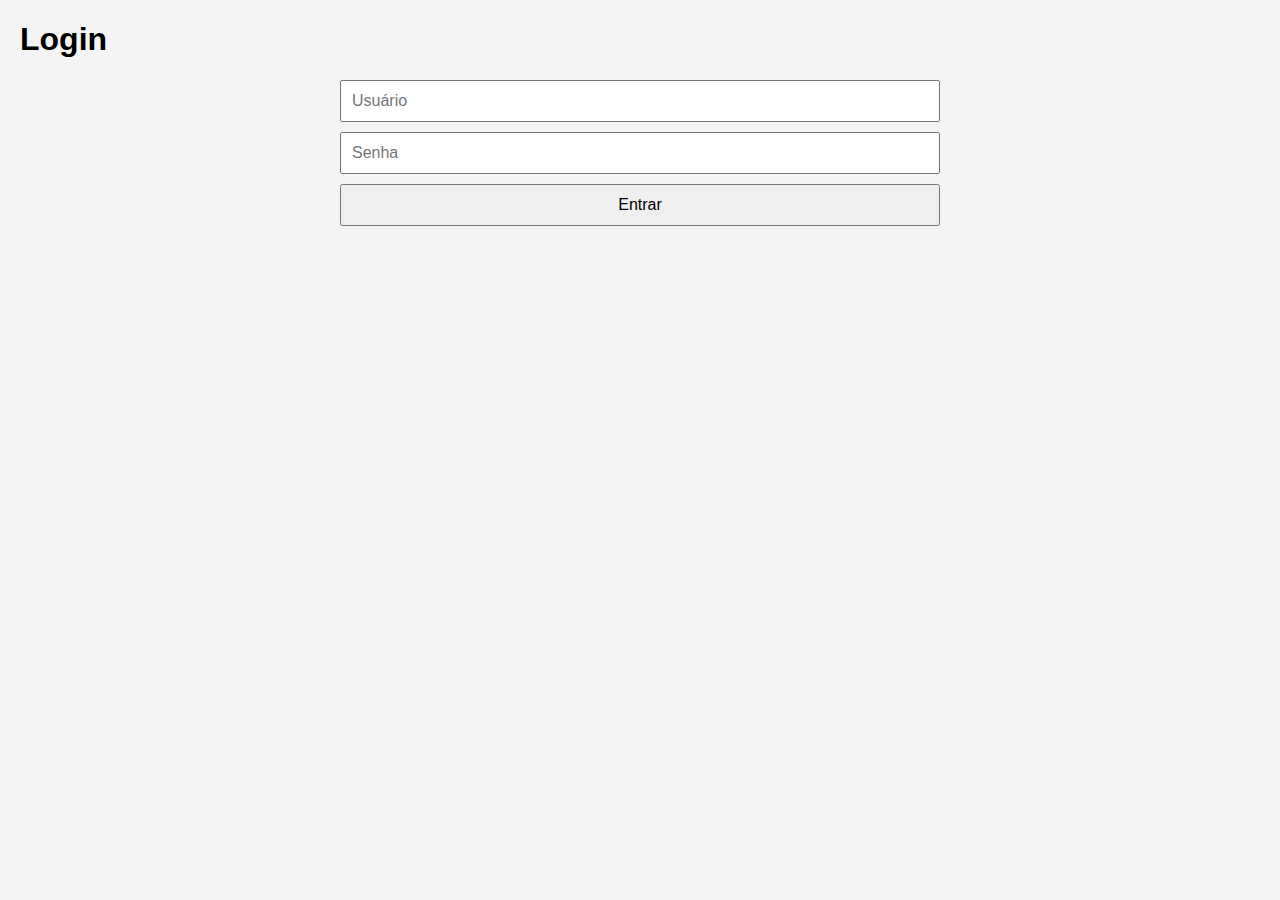
<file: pages/login.html>
<!DOCTYPE html>
<html lang="pt-BR">
<head>
  <meta charset="UTF-8">
  <meta name="viewport" content="width=device-width, initial-scale=1.0">
  <title>Login</title>
  <link rel="stylesheet" href="../styles/main.css">
</head>
<body>
  <div class="container">
    <h1>Login</h1>
    <form id="login-form">
      <input type="text" id="username" placeholder="Usuário" required>
      <input type="password" id="password" placeholder="Senha" required>
      <button type="submit">Entrar</button>
    </form>
  </div>
  <script src="../scripts/login.js"></script>
</body>
</html>
</file>
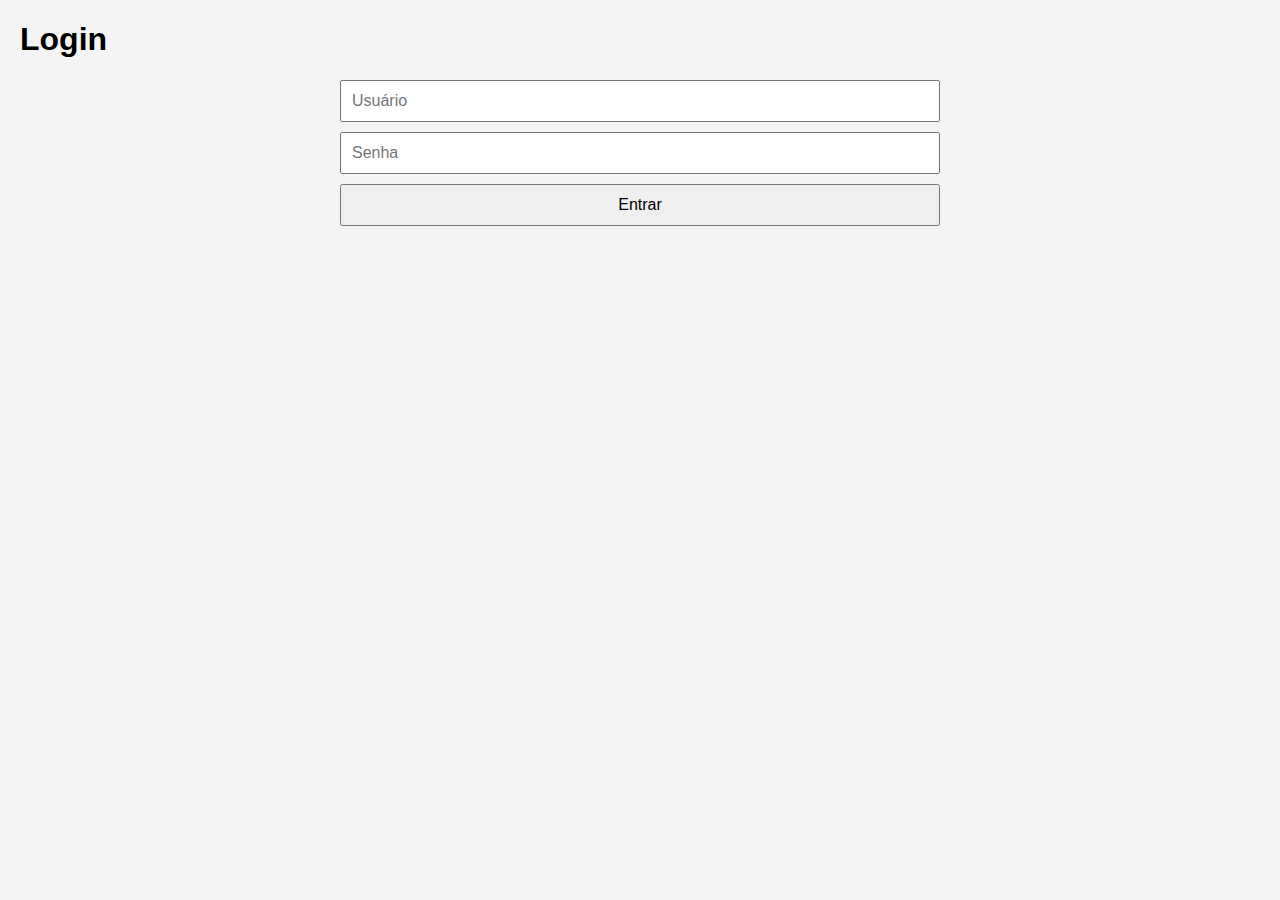
<file: pages/posts.html>
<!DOCTYPE html>
<html lang="pt-BR">
<head>
  <meta charset="UTF-8">
  <meta name="viewport" content="width=device-width, initial-scale=1.0">
  <title>Posts</title>
  <link rel="stylesheet" href="../styles/main.css">
</head>
<body>
  <header>
    <h1>Lista de Posts</h1>
    <button onclick="logout()">Logout</button>
  </header>
  <div class="search-container">
    <input type="text" id="search" placeholder="Buscar posts...">
  </div>
  <div id="post-list"></div>

  <!-- Modal -->
  <div id="post-modal" class="modal hidden">
    <div class="modal-content">
      <h2 id="modal-title"></h2>
      <p id="modal-body"></p>
      <button onclick="closeModal()">Fechar</button>
    </div>
  </div>
  <script src="../scripts/posts.js"></script>
</body>
</html>
</file>
<file: styles/main.css>
body {
  font-family: Arial, sans-serif;
  margin: 20px;
  padding: 0;
  background-color: #f4f4f4;
}

form, header {
  max-width: 600px;
  margin: auto;
  display: flex;
  flex-direction: column;
  gap: 10px;
}

input, button {
  padding: 10px;
  font-size: 16px;
}

#posts-container {
  max-width: 800px;
  margin: 20px auto;
  display: grid;
  grid-template-columns: repeat(auto-fit, minmax(250px, 1fr));
  gap: 15px;
}

.post-card {
  background-color: white;
  padding: 15px;
  border-radius: 6px;
  box-shadow: 0 0 5px rgba(0,0,0,0.1);
  cursor: pointer;
  transition: transform 0.2s;
}

.post-card:hover {
  transform: scale(1.02);
}

.modal {
  position: fixed;
  top: 0;
  left: 0;
  width: 100%;
  height: 100%;
  background: rgba(0,0,0,0.4);
  display: flex;
  justify-content: center;
  align-items: center;
}

.modal-content {
  background: white;
  padding: 20px;
  max-width: 400px;
  border-radius: 6px;
}

.hidden {
  display: none;
}

@media (max-width: 600px) {
  #posts-container {
    grid-template-columns: 1fr;
  }

  .modal-content {
    width: 90%;
  }
}
</file>
